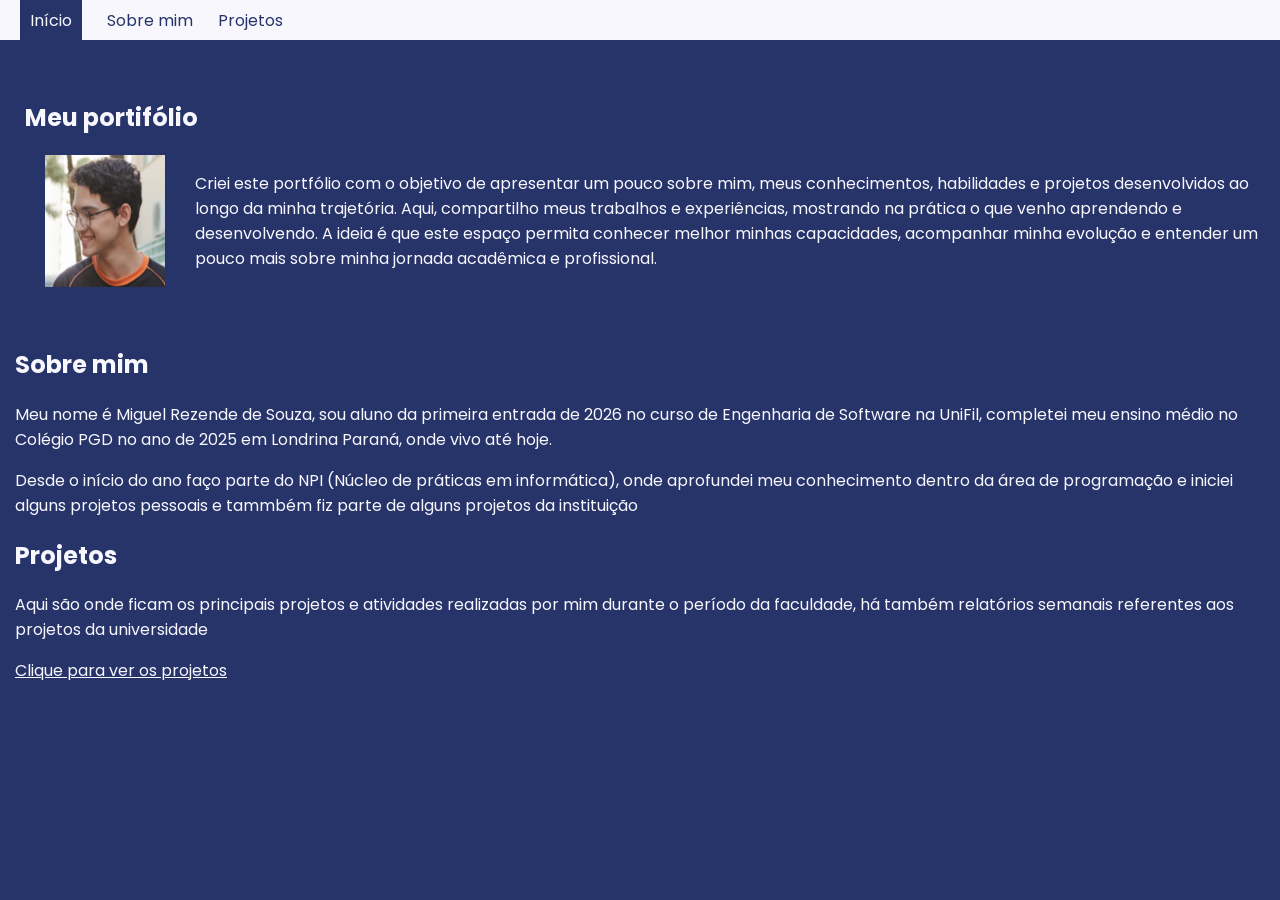
<file: index.html>
<!DOCTYPE html>
<html lang="pt-br">
<head>
    <meta charset="UTF-8">
    <meta name="viewport" content="width=device-width, initial-scale=1.0">
    <link rel="stylesheet" href="style.css">
    <link rel="preconnect" href="https://fonts.googleapis.com">
    <link rel="preconnect" href="https://fonts.gstatic.com" crossorigin>
    <link href="https://fonts.googleapis.com/css2?family=Poppins:ital,wght@0,100;0,200;0,300;0,400;0,500;0,600;0,700;0,800;0,900;1,100;1,200;1,300;1,400;1,500;1,600;1,700;1,800;1,900&display=swap" rel="stylesheet">
    <title>Portifólio</title>
</head>
<body>
    <header>
        <nav id="nav">
            <div id="aba-inicio">
                <a href="#inicio">Início</a>
            </div>
            <a href="#sobre-mim">Sobre mim</a>
            <a href="projetos.html">Projetos</a>
        </nav>
    </header>

    <main>
        <section id="inicio">
            <h1>Meu portifólio</h1>
            <div> 
            <img src="img/minha foto.png" alt="Minha foto">
            <p>Criei este portfólio com o objetivo de apresentar um pouco sobre mim, meus conhecimentos, habilidades e projetos desenvolvidos ao longo da minha trajetória. Aqui, compartilho meus trabalhos e experiências, mostrando na prática o que venho aprendendo e desenvolvendo. A ideia é que este espaço permita conhecer melhor minhas capacidades, acompanhar minha evolução e entender um pouco mais sobre minha jornada acadêmica e profissional.</p>
            </div>
        </section>
        
        <section id="sobre-mim">
            <h1>Sobre mim</h1>
            <p>Meu nome é Miguel Rezende de Souza, sou aluno da primeira entrada de 2026 no curso de Engenharia de Software na UniFil, completei meu ensino médio no Colégio PGD no ano de 2025 em Londrina Paraná, onde vivo até hoje.</p>
            <p>Desde o início do ano faço parte do NPI (Núcleo de práticas em informática), onde aprofundei meu conhecimento dentro da área de programação e iniciei alguns projetos pessoais e tammbém fiz parte de alguns projetos da instituição </p>
        </section>

        <section id="projetos">
            <h1>Projetos</h1>
            <p>Aqui são onde ficam os principais projetos e atividades realizadas por mim durante o período da faculdade, há também relatórios semanais referentes aos projetos da universidade</p>
            <a href="projetos.html">Clique para ver os projetos</a>
        </section>
    </main>
</body>
</html>
</file>
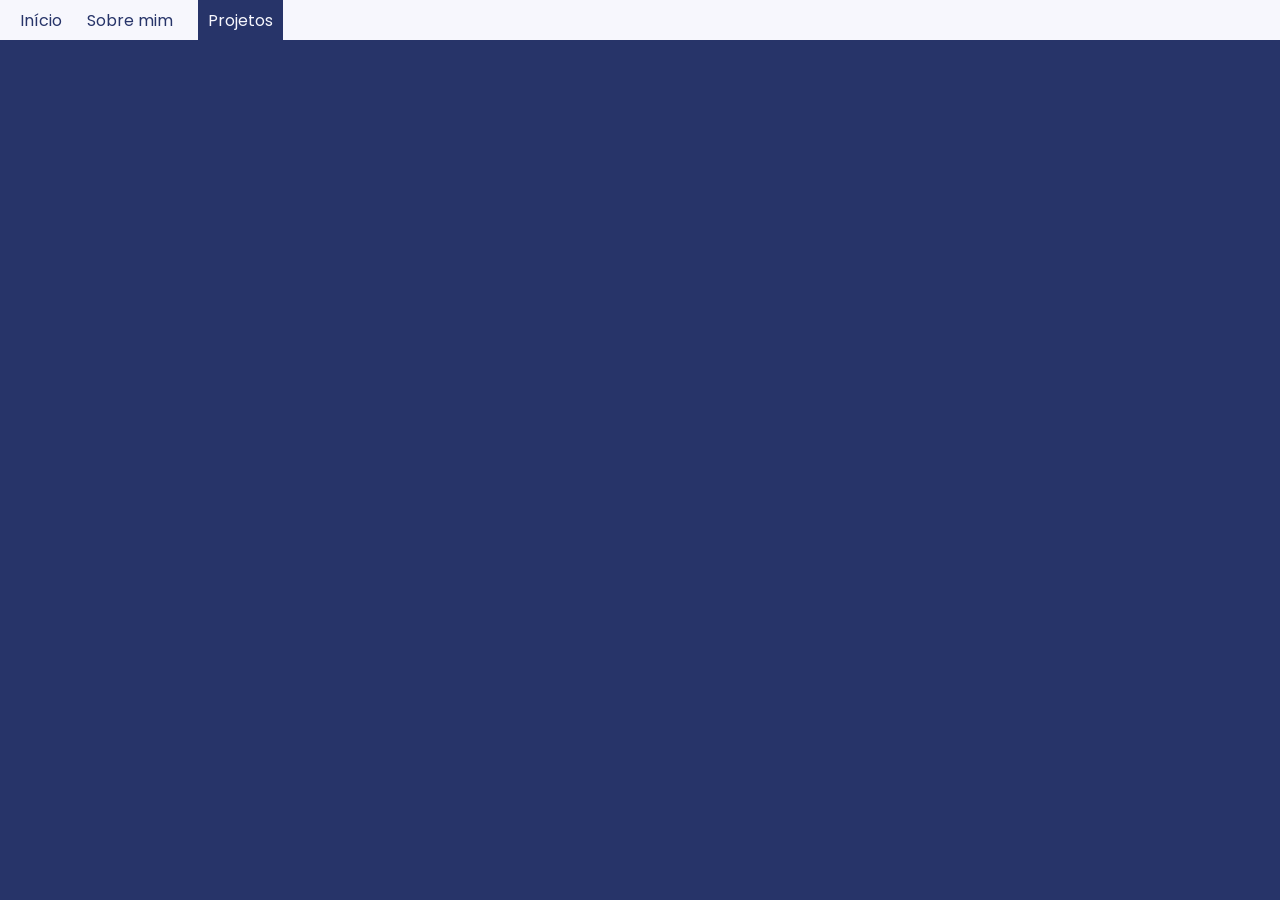
<file: projetos.html>
<!DOCTYPE html>
<html lang="pt-br">
<head>
    <meta charset="UTF-8">
    <meta name="viewport" content="width=device-width, initial-scale=1.0">
    <link rel="stylesheet" href="style.css">
    <link rel="preconnect" href="https://fonts.googleapis.com">
    <link rel="preconnect" href="https://fonts.gstatic.com" crossorigin>
    <link href="https://fonts.googleapis.com/css2?family=Poppins:ital,wght@0,100;0,200;0,300;0,400;0,500;0,600;0,700;0,800;0,900;1,100;1,200;1,300;1,400;1,500;1,600;1,700;1,800;1,900&display=swap" rel="stylesheet">
    <title>Projetos</title>
</head>
<body>
    <header>
        <nav id="nav">
            <a href="index.html">Início</a>
            <a href="index.html">Sobre mim</a>
            <div id="aba-inicio">
                <a href="#projetos">Projetos</a>
            </div>
        </nav>
    </header>
</body>
</html>
</file>
<file: style.css>
body{
    font-family: Poppins;
    margin: 0;
    padding: 0;
    background-color: #273469;
    color: #F7F7FD;
}

#nav{
    background-color: #F7F7FD;
    height: 40px;
    display: flex;
    align-items: center;
    padding-left: 20px;
    gap: 25px;
}

#nav a{
    color:#273469;
    text-decoration: none;
}

#nav a:hover{
    font-size: 120%;
}

#aba-inicio{
    background-color:#273469;
    padding: 40px 10px 40px 10px;
}

#inicio{    
    padding: 40px 10px 40px 10px;
}

#aba-inicio a{
    color: #F7F7FD;
}

#inicio div{
    display: flex;
    gap: 10px;
}

#inicio div img{
    margin: 0px 20px 0px 20px;
}

section{
    margin-left: 15px;
}

img{
    width: 120px;

}

section a{
    color: #F7F7FD;
}

section a:hover{
    font-size: 120%;
}
</file>
